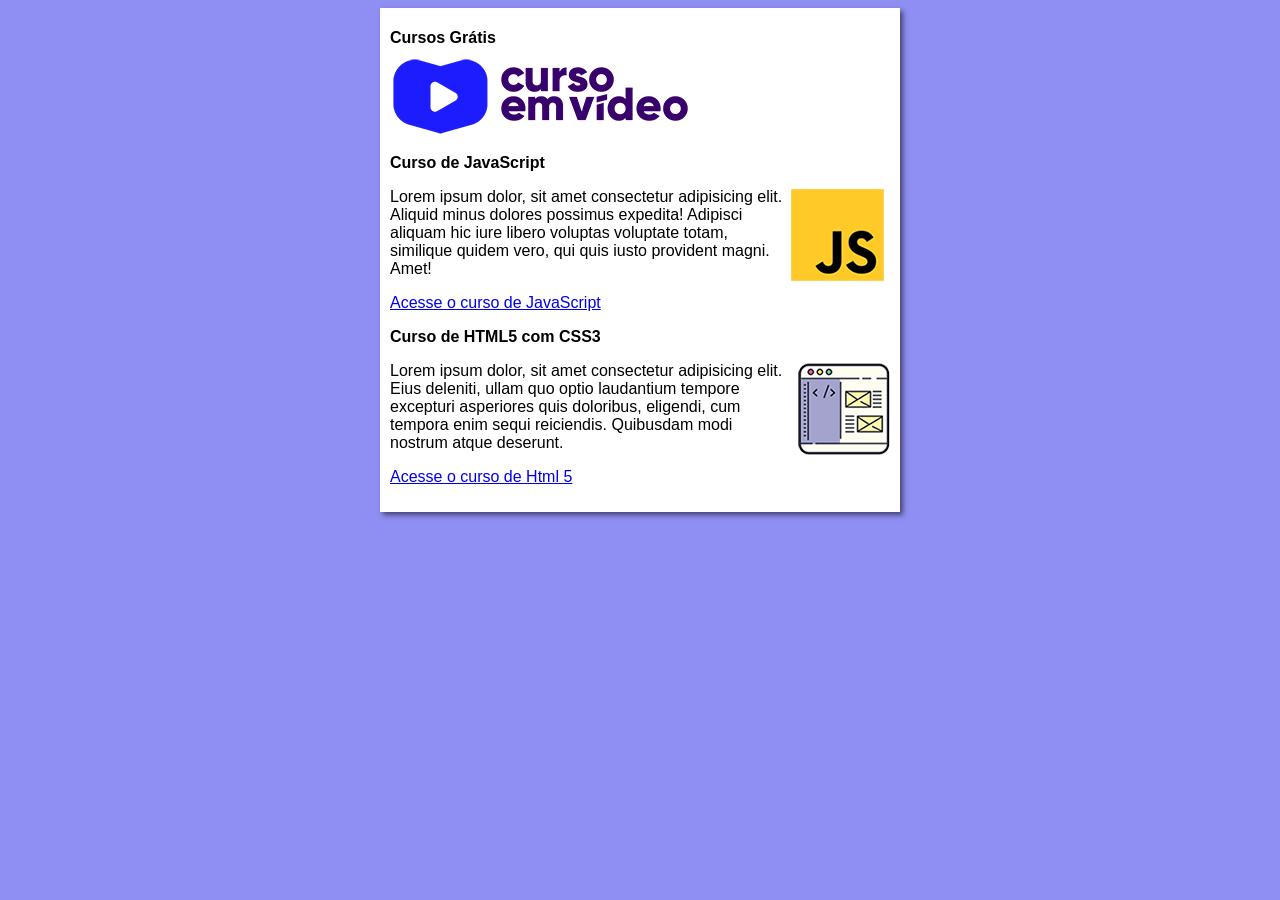
<file: index.html>
<!DOCTYPE html>
<html lang="en">
<head>
    <meta charset="UTF-8">
    <meta name="viewport" content="width=device-width, initial-scale=1.0">
    <title>Curso em Video</title>
    <link rel="stylesheet" href="estilos/style.css">
</head>
<body>
    <main>
        <header>
            <h1>Cursos Grátis</h1>
            <img src="imagens/curso-em-video-cor.png" alt="Curso-em-Video">
            <article>
                <h2>Curso de JavaScript</h2>
                <img class="lado" src="imagens/curso-javascript.png" alt="Curso JS">
                <p>Lorem ipsum dolor, sit amet consectetur adipisicing elit. Aliquid minus dolores possimus expedita! Adipisci aliquam hic iure libero voluptas voluptate totam, similique quidem vero, qui quis iusto provident magni. Amet!</p>
            <p><a href="curso-js.html">Acesse o curso de JavaScript</a></p>
            </article>
            
            <article>
                <h2>Curso de HTML5 com CSS3</h2>
                <img class="lado" src="imagens/curso-html-css.png" alt="Curso HTML">
                <p>Lorem ipsum dolor, sit amet consectetur adipisicing elit. Eius deleniti, ullam quo optio laudantium tempore excepturi asperiores quis doloribus, eligendi, cum tempora enim sequi reiciendis. Quibusdam modi nostrum atque deserunt.</p>
                <p><a href="curso.html.html">Acesse o curso de Html 5</a></p>
            </article>
  
        </header>

    </main>
    
</body>
</html>
</file>
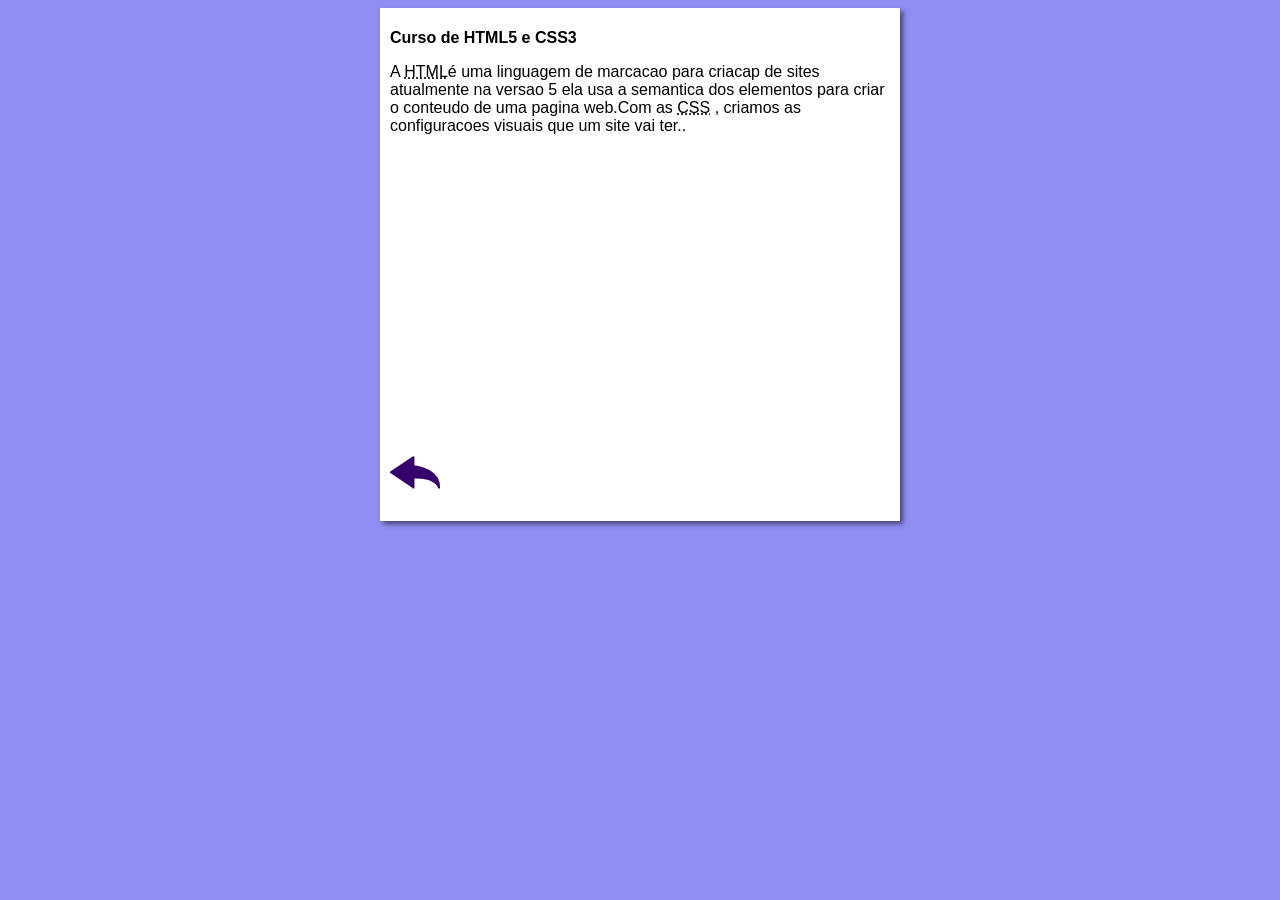
<file: curso.html.html>
<!doctype html>
<html lang="en">
  <head>
    <meta charset="UTF-8" />
    <meta name="viewport" content="width=device-width, initial-scale=1.0" />
    <title>Curso de Html</title>
    <link rel="stylesheet" href="estilos/style.css" />
  </head>
  <body>
    <main>
      <header>
        <h1>Curso de HTML5 e CSS3</h1>
      </header>
      <article>
        <p>
          A <abbr title="HypperText Markup Language">HTML</abbr>é uma linguagem
          de marcacao para criacap de sites atualmente na versao 5 ela usa a
          semantica dos elementos para criar o conteudo de uma pagina web.Com as
          <abbr title="Cascadin Style Sheets">CSS</abbr> , criamos as
          configuracoes visuais que um site vai ter..

          <iframe
            width="560"
            height="315"
            src="https://www.youtube.com/embed/i6-j6_5aXL8?si=GOPTZYxCuPXYKuBg"
            title="YouTube video player"
            frameborder="0"
            allow="
              accelerometer;
              autoplay;
              clipboard-write;
              encrypted-media;
              gyroscope;
              picture-in-picture;
              web-share;
            "
            referrerpolicy="strict-origin-when-cross-origin"
            allowfullscreen
          ></iframe>

          <a href="index.html"><img src="imagens/btn-back.png" alt="Voltar"></a>
        </p>
      </article>
    </main>
  </body>
</html>
</file>
<file: estilos/style.css>
*{
    font-family: Arial, Helvetica, sans-serif;
    font-size: 16px;
}

body{
    background-color: rgb(142, 142, 243);

}

main{
    background-color: #ffff;
    width: 500px;
    margin: auto;
    padding: 10px;
    box-shadow: 3px 3px 5px rgba(0, 0, 0, 0.521);
}

img.lado{
    float: right;
}
</file>
